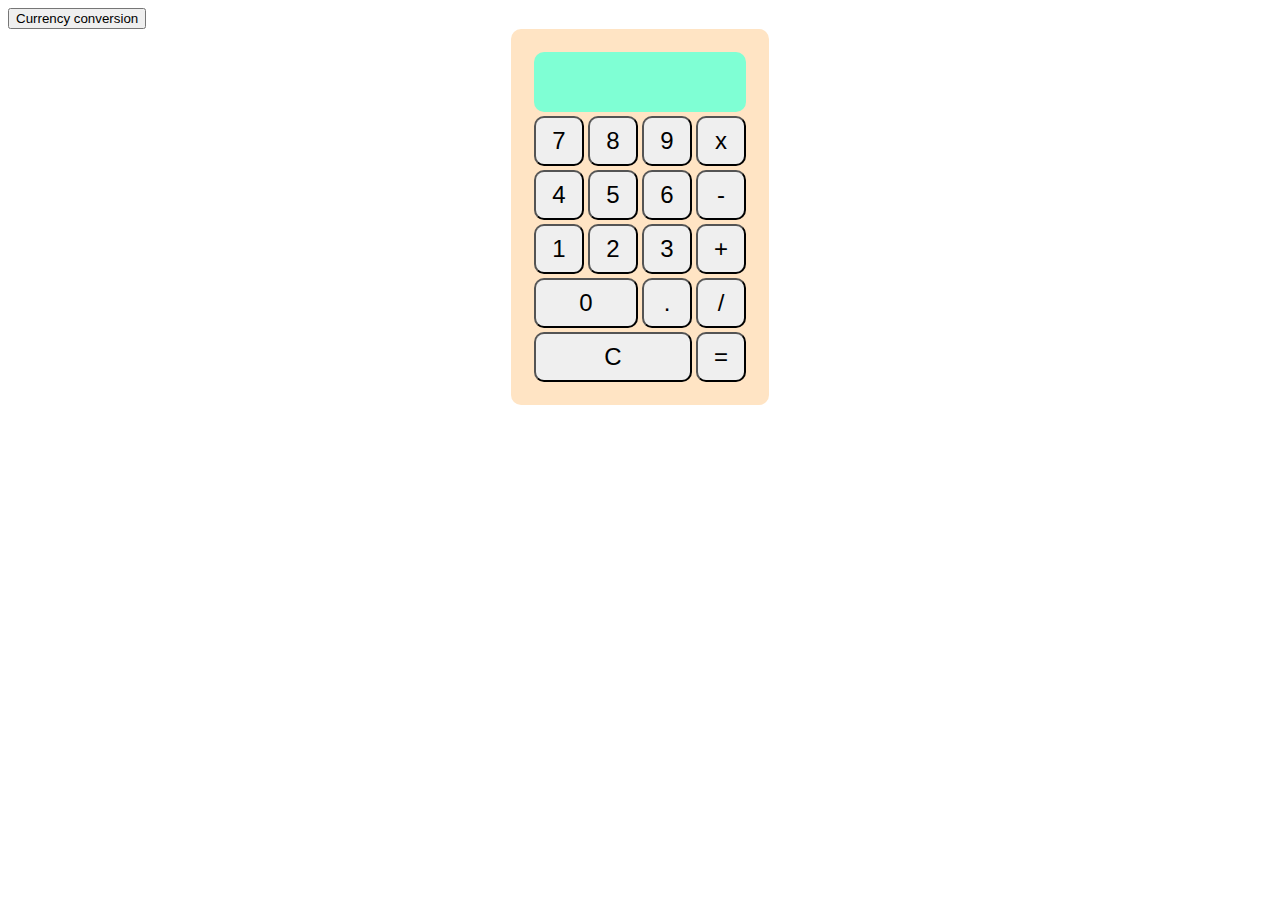
<file: index.html>
<!DOCTYPE html>
<html lang="en">

<head>
    <meta charset="UTF-8">
    <meta http-equiv="X-UA-Compatible" content="IE=edge">
    <meta name="viewport" content="width=device-width, initial-scale=1.0">
    <title>Calculator</title>
    <script src="script.js"></script>
    <link type="text/css" rel="stylesheet" href="style.css">
</head>

<body>

    <button onclick="location.href='./CurrencyConversion/index.html'">Currency conversion</button>

    <table>
        <tr>
            <th colspan="4">
                <section readonly id="screen"></section>
            </th>
        </tr>
        <tr>
            <th><button type="button" value="7" onclick="buttons(this.value)" class="calc lcalc">7</button></th>
            <th><button type="button" value="8" onclick="buttons(this.value)" class="calc lcalc">8</button></th>
            <th><button type="button" value="9" onclick="buttons(this.value)" class="calc lcalc">9</button></th>
            <th><button type="button" value="x" onclick="calcOperator(this.value)" class="calc lcalc">x</button></th>
        </tr>
        <tr>
            <th><button type="button" value="4" onclick="buttons(this.value)" class="calc lcalc">4</button></th>
            <th><button type="button" value="5" onclick="buttons(this.value)" class="calc lcalc">5</button></th>
            <th><button type="button" value="6" onclick="buttons(this.value)" class="calc lcalc">6</button></th>
            <th><button type="button" value="-" onclick="calcOperator(this.value)" class="calc lcalc">-</button></th>
        </tr>
        <tr>
            <th><button type="button" value="1" onclick="buttons(this.value)" class="calc lcalc">1</button></th>
            <th><button type="button" value="2" onclick="buttons(this.value)" class="calc lcalc">2</button></th>
            <th><button type="button" value="3" onclick="buttons(this.value)" class="calc lcalc">3</button></th>
            <th><button type="button" value="+" onclick="calcOperator(this.value)" class="calc lcalc">+</button></th>
        </tr>
        <tr>

            <th colspan="2"><button type="button" value="0" onclick="buttons(this.value)" class="lcalc">0</button></th>
            <th><button type="button" value="." onclick="buttons(this.value)" class="calc lcalc">.</button></th>
            <th><button type="button" value="/" onclick="calcOperator(this.value)" class="calc lcalc">/</button></th>

        </tr>
        <tr>
            <th colspan="3"><button type="button" onclick="clearCalc()" class="lcalc">C</button></th>
            <th><button type="button" value="=" onclick="equals()" class="calc lcalc">=</button></th>
        </tr>
    </table>
</body>

</html>
</file>
<file: style.css>
.lcalc {

  border-radius: 10px;
  font-size: 24px;
  width: 100%;
  height: 50px;
}

.calc {
  width: 50px;

}

.lcalc:hover {

  background-color: cornflowerblue;

}

.lcalc:active {

  background-color: darkkhaki;

}

section {
  background-color: aquamarine;
  border-radius: 10px;
  padding: 20px;
  height: 20px;
  text-align: right;
  font-size: 24px;
}

table {
  background-color: bisque;
  padding: 20px;
  border-radius: 10px;
  margin-left: auto;
  margin-right: auto;
}
</file>
